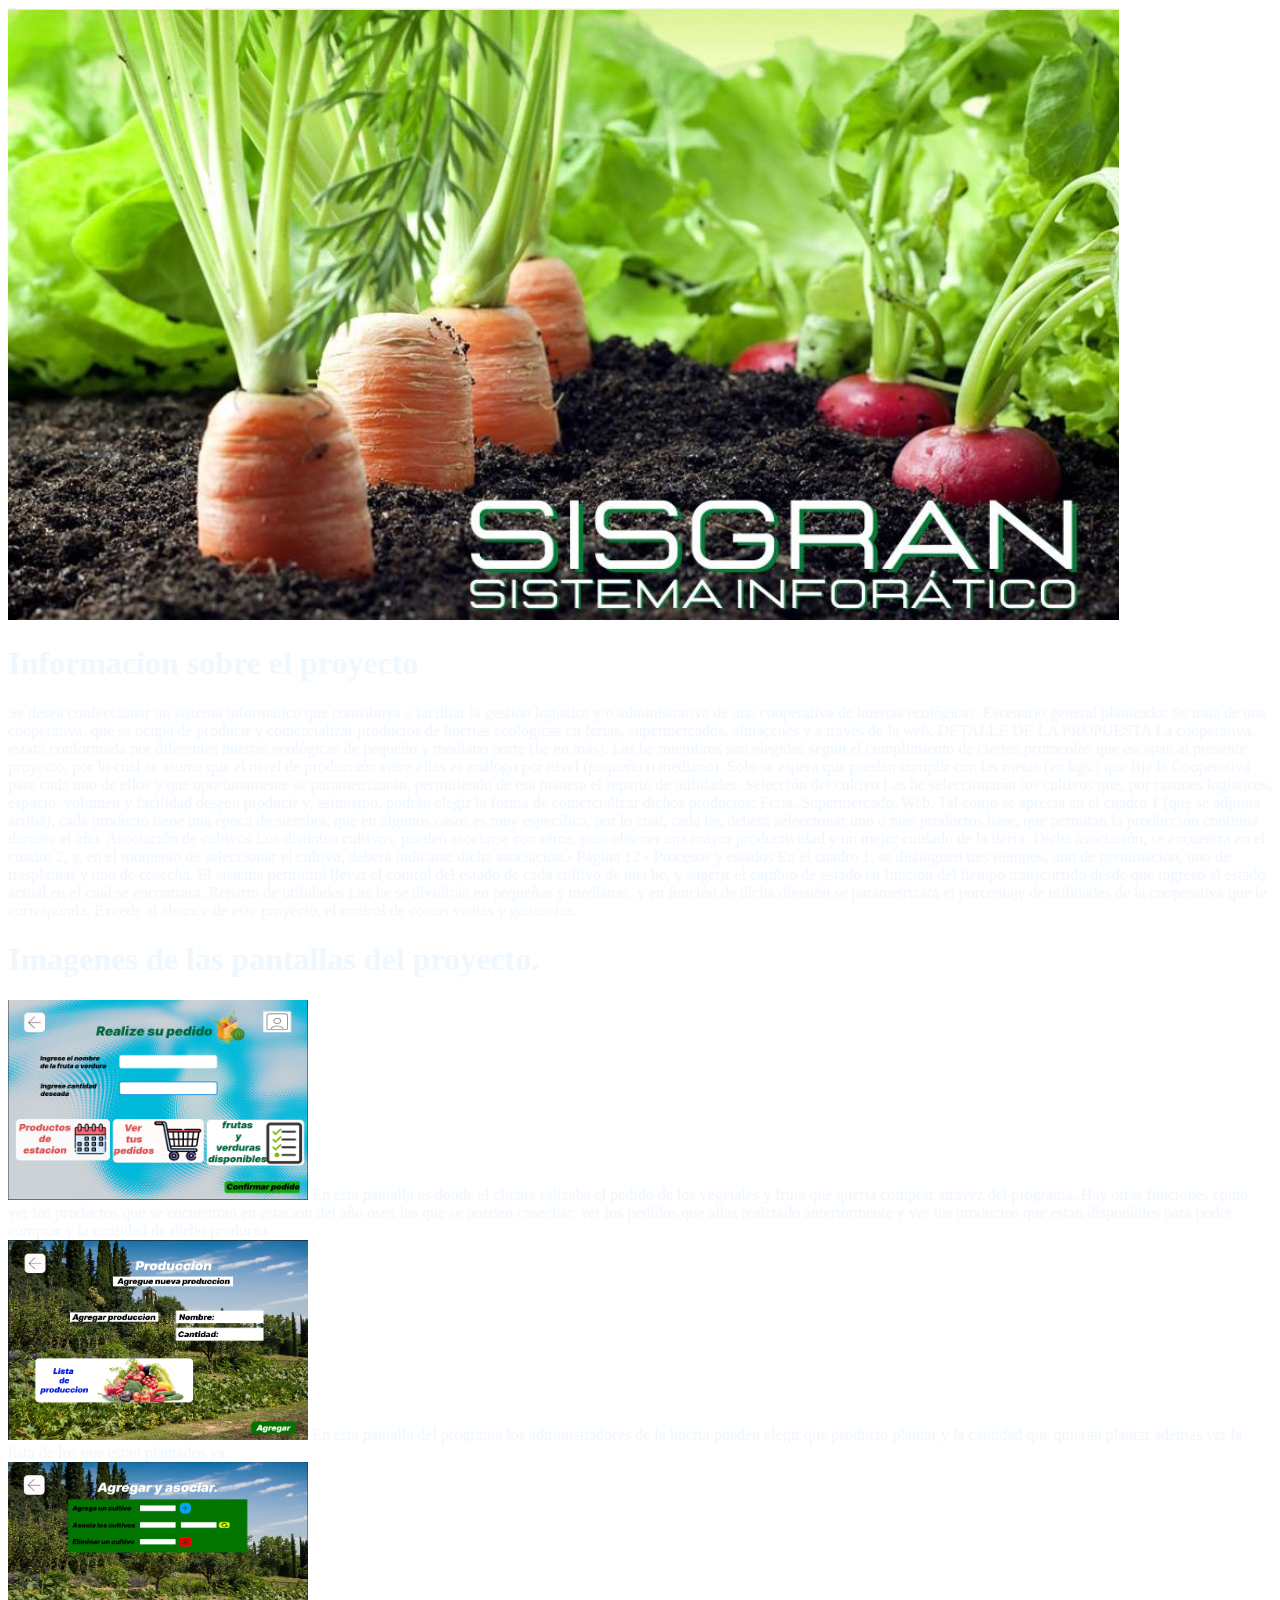
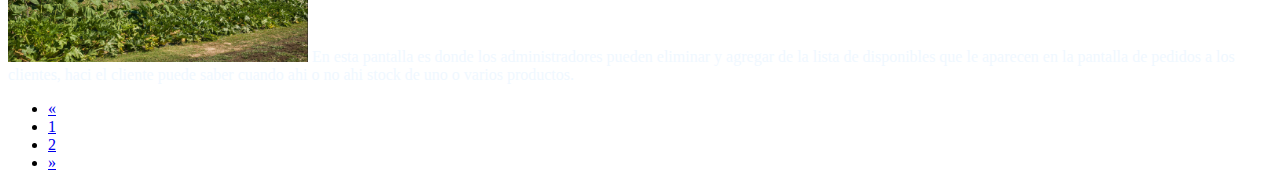
<file: info.html>
<!DOCTYPE html>
<html lang="en">

<head>
    <meta charset="UTF-8">
    <title>Proyecto 1</title>
    <link href="https://cdn.jsdelivr.net/npm/bootstrap@5.3.0/dist/css/bootstrap.min.css" rel="stylesheet" integrity="sha384-9ndCyUaIbzAi2FUVXJi0CjmCapSmO7SnpJef0486qhLnuZ2cdeRhO02iuK6FUUVM" crossorigin="anonymous">
    <script src="https://cdn.jsdelivr.net/npm/bootstrap@5.3.0/dist/js/bootstrap.bundle.min.js" integrity="sha384-geWF76RCwLtnZ8qwWowPQNguL3RmwHVBC9FhGdlKrxdiJJigb/j/68SIy3Te4Bkz" crossorigin="anonymous"></script>
    <link rel="stylesheet" href="style.css">
</head>

<body>
    <img src="img/proyectodesisgran.png" alt="">
    <h1>Informacion sobre el proyecto</h1>
    <p1>Se desea confeccionar un sistema informático que contribuya a facilitar la gestión logística
        y/o administrativa de una cooperativa de huertas ecológicas.
        Escenario general planteado:
        Se trata de una cooperativa, que se ocupa de producir y comercializar productos de huertas
        ecológicas en ferias, supermercados, almacenes y a través de la web.
        DETALLE DE LA PROPUESTA
        La cooperativa, estará conformada por diferentes huertas ecológicas de pequeño y mediano
        porte (he en más).
        Las he miembros son elegidas según el cumplimiento de ciertos protocolos que escapan al
        presente proyecto, por lo cual se asume que el nivel de producción entre ellas es análogo
        por nivel (pequeño o mediano). Solo se espera que puedan cumplir con las metas (en kgs.)
        que fije la Cooperativa para cada uno de ellos y que oportunamente se parametrizarán,
        permitiendo de esa manera el reparto de utilidades.
        Selección del cultivo
        Las he seleccionarán los cultivos que, por razones logísticos, espacio, volumen y facilidad
        deseen producir y, asimismo, podrán elegir la forma de comercializar dichos productos:
        Feria, Supermercado, Web.
        Tal como se aprecia en el cuadro 1 (que se adjunta arriba), cada producto tiene una época
        de siembra, que en algunos casos es muy específica, por lo cual, cada he, deberá
        seleccionar uno o más productos base, que permitan la producción continua durante el año.
        Asociación de cultivos
        Los distintos cultivos, pueden asociarse con otros, para obtener una mayor productividad y
        un mejor cuidado de la tierra. Dicha asociación, se encuentra en el cuadro 2, y, en el
        momento de seleccionar el cultivo, deberá indicarse dicha asociación.- Página 12 -
        Procesos y estados
        En el cuadro 1, se distinguen tres tiempos, uno de germinación, uno de trasplantar y uno de
        cosecha.
        El sistema permitirá llevar el control del estado de cada cultivo de una he, y sugerir el cambio
        de estado en función del tiempo transcurrido desde que ingresó al estado actual en el cual
        se encontrara.
        Reparto de utilidades
        Las he se dividirán en pequeñas y medianas, y en función de dicha división se parametrizará
        el porcentaje de utilidades de la cooperativa que le corresponda. Excede al alcance de este
        proyecto, el control de costos ventas y ganancias.</p1>

    <h1>Imagenes de las pantallas del proyecto.</h1>

    <div class="row">
        <div class="col-1"></div>
        <div class="col-3"><img src="img/proyecto 1-1.png"
                alt="pantalla1" width="300px" height="200px">
            <p1>En esta pantalla es donde el cliente ralizaba el pedido de los vegetales y fruta que queria comprar
                atravez del programa.
                Hay otras funciones como ver los productos que se encuentran en estacion del año osea los que se pueden
                cosechar, ver los pedidos que allas realizado anteriormente y ver los productos que estan disponibles
                para poder comprar y la cantidad de dicho producto.
            </p1>
        </div>
        <div class="col-3"><img src="img/proyecto 1-2.png"
                alt="pantalla2" width="300px" height="200px">
            <p1>En esta pantalla del programa los administradores de la huerta pueden elegir que producto plantar y la
                cantidad que quieran plantar ademas ver la lista de los que estan plantados ya.</p1>
        </div>
        <div class="col-3"><img src="img/proyecto 1-3.png"
                alt="pantalla3" width="300px" height="200px">
            <p1>En esta pantalla es donde los administradores pueden eliminar y agregar de la lista de disponibles que
                le aparecen en la pantalla de pedidos a los clientes, haci el cliente puede saber cuando ahi o no ahi
                stock de uno o varios productos.</p1>
        </div>
    </div>


    <nav aria-label="Page navigation example">
        <ul class="pagination">
            <li class="page-item">
                <a class="page-link" href="index.html"
                    aria-label="Previous">
                    <span aria-hidden="true">&laquo;</span>
                </a>
            </li>
            <li class="page-item"><a class="page-link"
                    href="info.html">1</a></li>
            <li class="page-item"><a class="page-link"
                    href="info2.html">2</a></li>
            <li class="page-item">
                <a class="page-link" href="info2.html"
                    aria-label="Next">
                    <span aria-hidden="true">&raquo;</span>
                </a>
            </li>
        </ul>
    </nav>
</body>

</html>
</file>
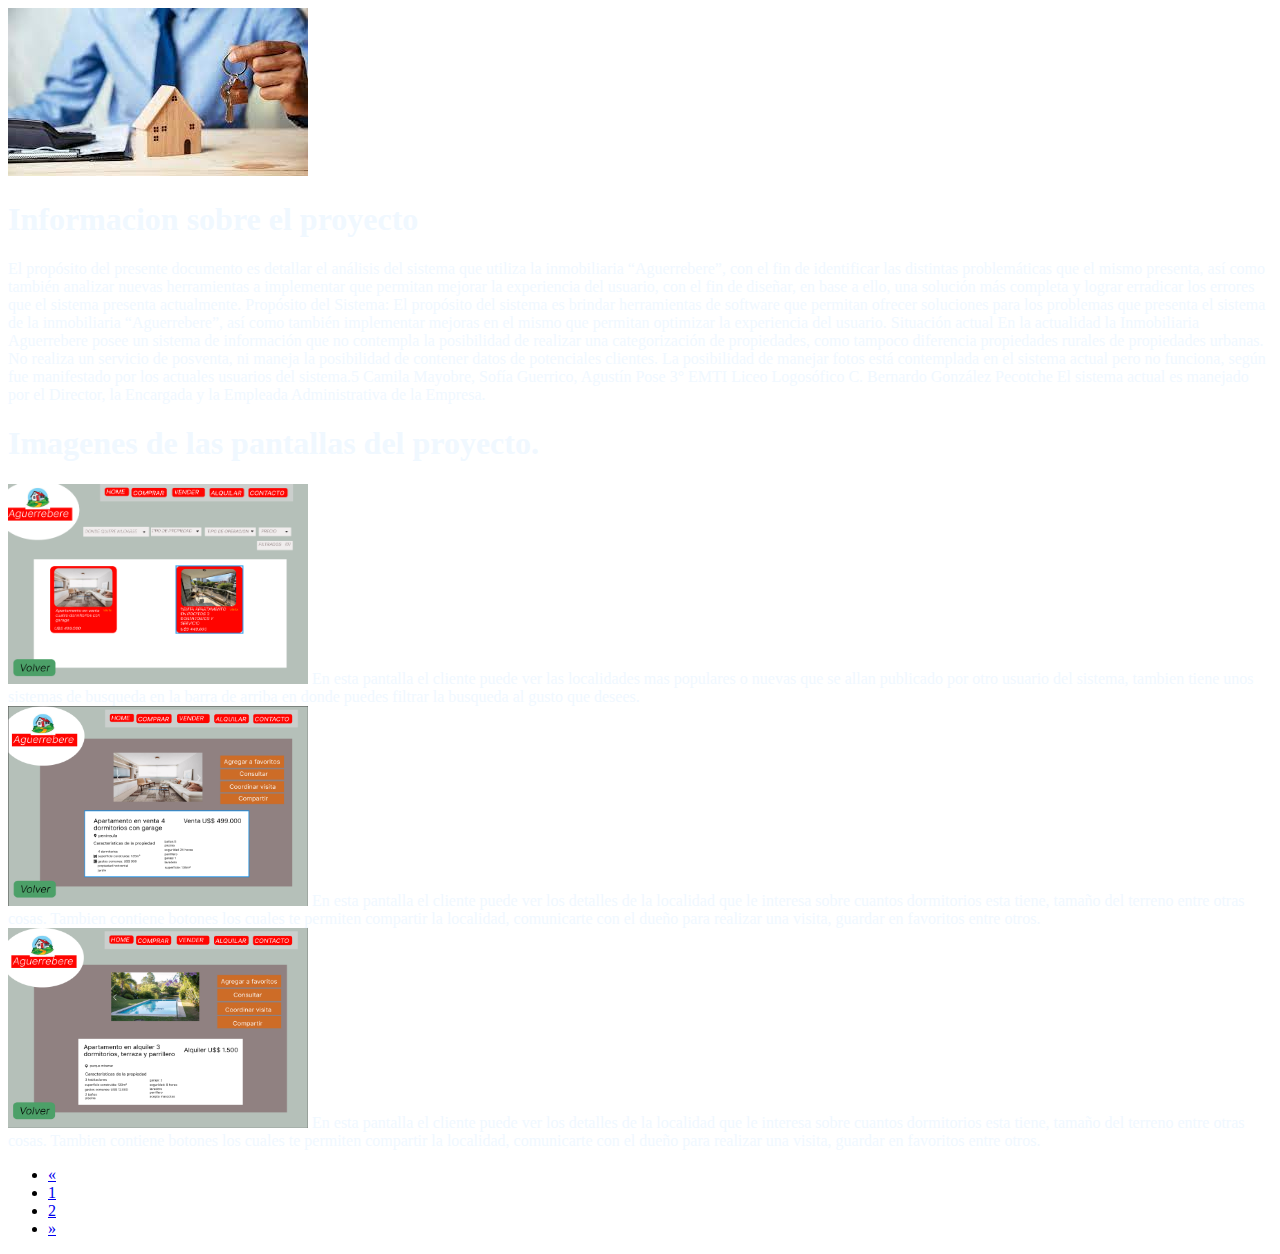
<file: info2.html>
<!DOCTYPE html>
<html lang="en">

<head>
    <meta charset="UTF-8">
    <title>Proyecto 2</title>
    <link href="https://cdn.jsdelivr.net/npm/bootstrap@5.3.0/dist/css/bootstrap.min.css" rel="stylesheet" integrity="sha384-9ndCyUaIbzAi2FUVXJi0CjmCapSmO7SnpJef0486qhLnuZ2cdeRhO02iuK6FUUVM" crossorigin="anonymous">
    <script src="https://cdn.jsdelivr.net/npm/bootstrap@5.3.0/dist/js/bootstrap.bundle.min.js" integrity="sha384-geWF76RCwLtnZ8qwWowPQNguL3RmwHVBC9FhGdlKrxdiJJigb/j/68SIy3Te4Bkz" crossorigin="anonymous"></script>
    <link rel="stylesheet" href="style.css">
</head>

<body>
    <img src="img/proyecto 2 perfil.jpg" alt="">
    <h1>Informacion sobre el proyecto</h1>
    <p1>El propósito del presente documento es detallar el análisis del sistema que
        utiliza la inmobiliaria “Aguerrebere”, con el fin de identificar las distintas
        problemáticas que el mismo presenta, así como también analizar nuevas
        herramientas a implementar que permitan mejorar la experiencia del usuario,
        con el fin de diseñar, en base a ello, una solución más completa y lograr
        erradicar los errores que el sistema presenta actualmente.
        Propósito del Sistema:
        El propósito del sistema es brindar herramientas de software que permitan
        ofrecer soluciones para los problemas que presenta el sistema de la
        inmobiliaria “Aguerrebere”, así como también implementar mejoras en el
        mismo que permitan optimizar la experiencia del usuario.
        Situación actual
        En la actualidad la Inmobiliaria Aguerrebere posee un sistema de información
        que no contempla la posibilidad de realizar una categorización de propiedades,
        como tampoco diferencia propiedades rurales de propiedades urbanas.
        No realiza un servicio de posventa, ni maneja la posibilidad de contener datos
        de potenciales clientes.
        La posibilidad de manejar fotos está contemplada en el sistema actual pero no
        funciona, según fue manifestado por los actuales usuarios del sistema.5
        Camila Mayobre, Sofía Guerrico, Agustín Pose 3° EMTI
        Liceo Logosófico C. Bernardo González Pecotche
        El sistema actual es manejado por el Director, la Encargada y la Empleada
        Administrativa de la Empresa.</p1>

    <h1>Imagenes de las pantallas del proyecto.</h1>

    <div class="row">
        <div class="col-1"></div>
        <div class="col-3"><img src="img/proyecto 2-1.png"
                alt="pantalla1" width="300px" height="200px">
            <p1>En esta pantalla el cliente puede ver las localidades mas populares o nuevas que se allan publicado por
                otro usuario del sistema, tambien tiene unos sistemas de busqueda en la barra de arriba en donde puedes
                filtrar la busqueda al gusto que desees.
            </p1>
        </div>
        <div class="col-3"><img src="img/proyecto 2-2.png"
                alt="pantalla2" width="300px" height="200px">
            <p1>En esta pantalla el cliente puede ver los detalles de la localidad que le interesa sobre cuantos
                dormitorios esta tiene, tamaño del terreno entre otras cosas. Tambien contiene botones los cuales te
                permiten compartir la localidad, comunicarte con el dueño para realizar una visita, guardar en favoritos
                entre otros.</p1>
        </div>
        <div class="col-3"><img src="img/proyecto 2-3.png"
                alt="pantalla3" width="300px" height="200px">
            <p1>En esta pantalla el cliente puede ver los detalles de la localidad que le interesa sobre cuantos
                dormitorios esta tiene, tamaño del terreno entre otras cosas. Tambien contiene botones los cuales te
                permiten compartir la localidad, comunicarte con el dueño para realizar una visita, guardar en favoritos
                entre otros.</p1>
        </div>
    </div>

    <nav aria-label="Page navigation example">
        <ul class="pagination">
            <li class="page-item">
                <a class="page-link" href="info.html"
                    aria-label="Previous">
                    <span aria-hidden="true">&laquo;</span>
                </a>
            </li>
            <li class="page-item"><a class="page-link"
                    href="info.html">1</a></li>
            <li class="page-item"><a class="page-link"
                    href="info2.html">2</a></li>
            <li class="page-item">
                <a class="page-link" href="index.html"
                    aria-label="Next">
                    <span aria-hidden="true">&raquo;</span>
                </a>
            </li>
        </ul>
    </nav>
</body>

</html>
</file>
<file: style.css>
body{
    background-image: url("https://img.freepik.com/vector-gratis/particula-tecnologia-abstracta-realista-fondo_23-2148431735.jpg?size=626&ext=jpg&ga=GA1.2.711086568.1688699819&semt=ais");
    background-repeat: no-repeat;
    background-position: center;
    background-attachment: fixed;
    background-size: cover;
    }
    h1{
        color: aliceblue;
    }
    p1{
        color: aliceblue;
    }
    h2{
        color: aliceblue;
    }
</file>
